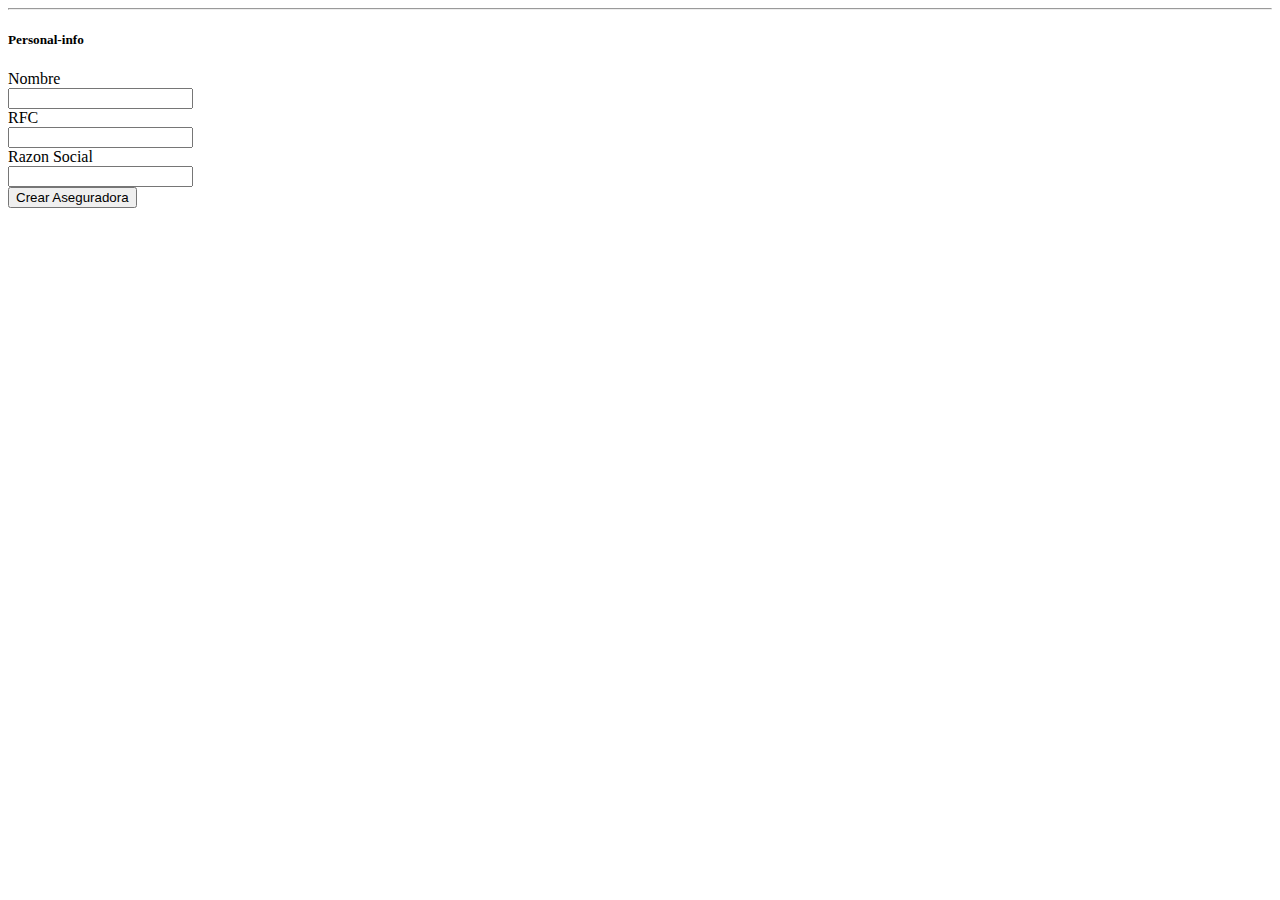
<file: tripleA/src/main/resources/templates/aseguradora/form.html>
<!DOCTYPE html>
<html xmlns:th="http://www.thymeleaf.org">
<head th:replace="HTML/index :: head">
<meta charset="UTF-8"/>
<title th:text="${titulo}">Insert title here</title>
</head>
<body>
<header th:replace="HTML/index :: header" ></header>
<sidebar th:replace="HTML/index :: sidebar"></sidebar>
<div id="content">
<div th:replace="HTML/index :: content-header"></div>
		
		
		    <div class="container-fluid">
  <hr>
  <div class="row-fluid">
    <div class="span6">
      <div class="widget-box">
        <div class="widget-title"> <span class="icon"> <i class="icon-align-justify"></i> </span>
          <h5 th:text="${titulo}">Personal-info</h5>
        </div>
        <div class="widget-content nopadding">
		<form class="form-horizontal" th:action="@{/aseguradora/save}" th:object="${aseguradora}"method="post">
			<input type="hidden" th:field="*{id}"/>
			<div class="control-group" th:class="${#fields.hasErrors('nombre')? 'control-group error' : 'control-group'}">
				<label class="control-label">Nombre</label>
				<div class="controls">
					<input type="text" th:field="*{nombre}" class="span11"/>
					<small class="help-inline" th:if="${#fields.hasErrors('nombre')}" th:errors="*{nombre}"> </small>
				</div>
			</div>
			<div class="control-group" th:class="${#fields.hasErrors('RFC')? 'control-group error' : 'control-group'}">
				<label class="control-label">RFC</label>
				<div class="controls">
					<input type="text" th:field="*{RFC}" class="span11" >
					<small class="help-inline" th:if="${#fields.hasErrors('RFC')}" th:errors="*{RFC}">  </small>
				</div>
			</div>
			<div class="control-group" th:class="${#fields.hasErrors('razonSocial')? 'control-group error' : 'control-group'}">
				<label class="control-label">Razon Social</label>
				<div class="controls">
					<input type="text" th:field="*{razonSocial}" class="span11" >
					<small class="help-inline" th:if="${#fields.hasErrors('razonSocial')}" th:errors="*{razonSocial}"> </small>
				</div>
			</div>

			<div class="control-group">

				<div class="controls">

					<input class="btn btn-success" type="submit" value="Crear Aseguradora" />
				</div>
			</div>

		</form>
		
        </div>
      </div></div>
      </div></div>
		
	</div>
	<footer th:replace="HTML/index :: footer"></footer>
	
</body>
</html>
</file>
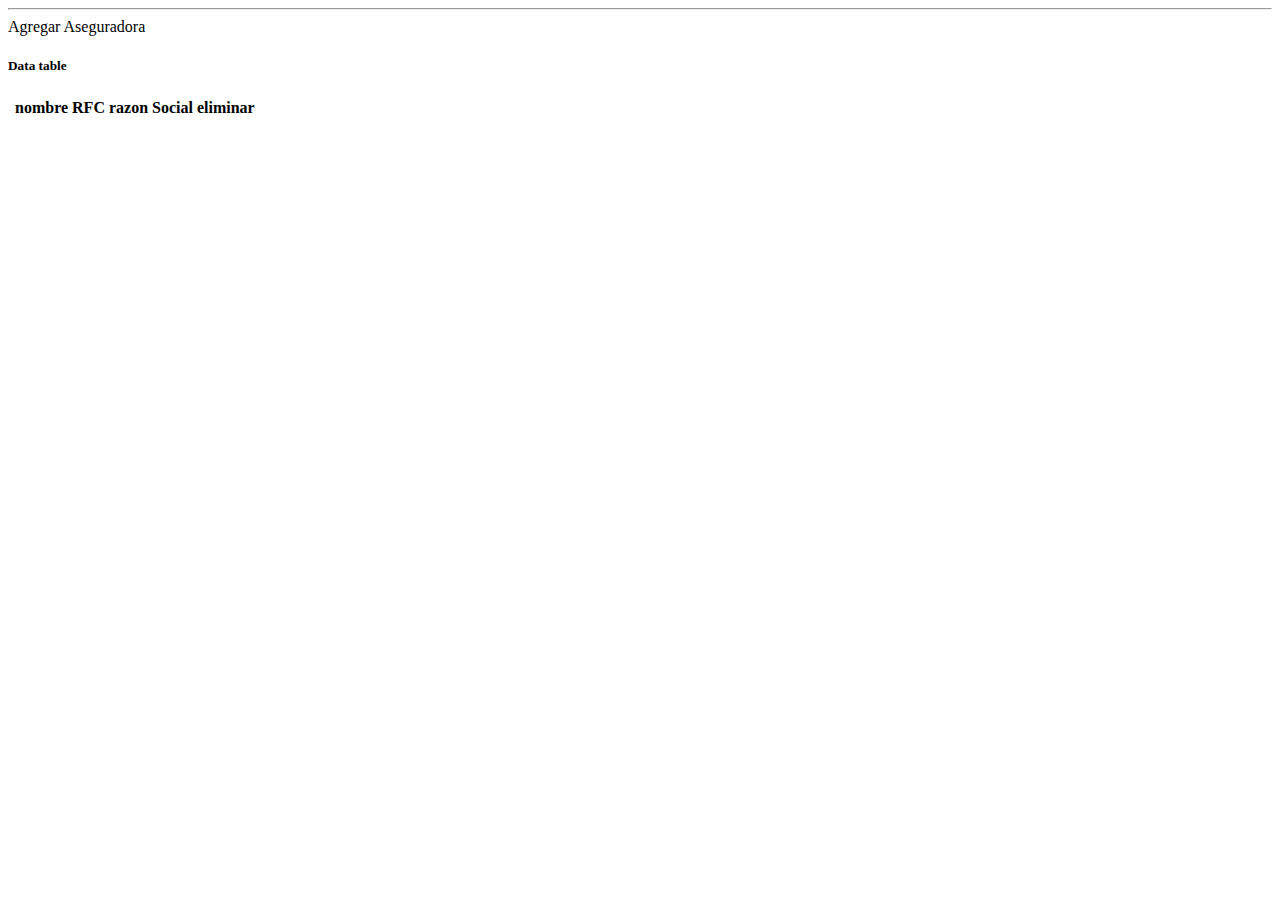
<file: tripleA/src/main/resources/templates/aseguradora/listar.html>
<!DOCTYPE html>
<html xmlns:th="http://www.thymeleaf.org">

<head th:replace="HTML/index :: head">
</head>
<body>
	<header th:replace="HTML/index :: header"></header>
	<sidebar th:replace="HTML/index :: sidebar"></sidebar>

	<div id="content">
		<div th:replace="HTML/index :: content-header"></div>
		<div class="container-fluid">
		<hr>
		<div th:replace="HTML/index :: messages"></div>
			<a th:href="@{form}" class="btn btn-success">Agregar Aseguradora</a>
			<div class="row-fluid">
				<div class="span12">

					<div class="widget-box">
						<div class="widget-title">
							<span class="icon"><i class="icon-th"></i></span>
							<h5 th:text="${titulo}">Data table</h5>
						</div>
						<div class="widget-content nopadding">

							<table class="table table-bordered data-table dataTable">
								<thead>
									<tr>
										<th></th>
<!-- 										<th>id</th> -->
										<th>nombre</th>
										<th>RFC</th>
										<th>razon Social</th>
										<th>eliminar</th>
									</tr>
								</thead>
								<tbody>
									<tr th:each="aseguradora:${lista}">
									<td><a class="icon-edit"
											th:href="@{/aseguradora/edit/}+${aseguradora.id}"
											th:text="editar"></a></td>
<!-- 										<td th:text="${aseguradora.id}"></td> -->
										<td th:text="${aseguradora.nombre}"></td>
										<td th:text="${aseguradora.RFC}"></td>
										<td th:text="${aseguradora.razonSocial}"></td>
										
										<td><a class="btn btn-danger btn-xs"
											th:href="@{/aseguradora/eliminar/}+${aseguradora.id}"
											th:text="eliminar"></a></td>
									</tr>
								</tbody>
							</table>
							<nav th:replace="HTML/util/paginador-nav :: paginador"></nav>
						</div>
					</div>
				</div>
			</div>
		</div>
	</div>
	<footer th:replace="HTML/index :: footer"></footer>
</body>
</html>
</file>
